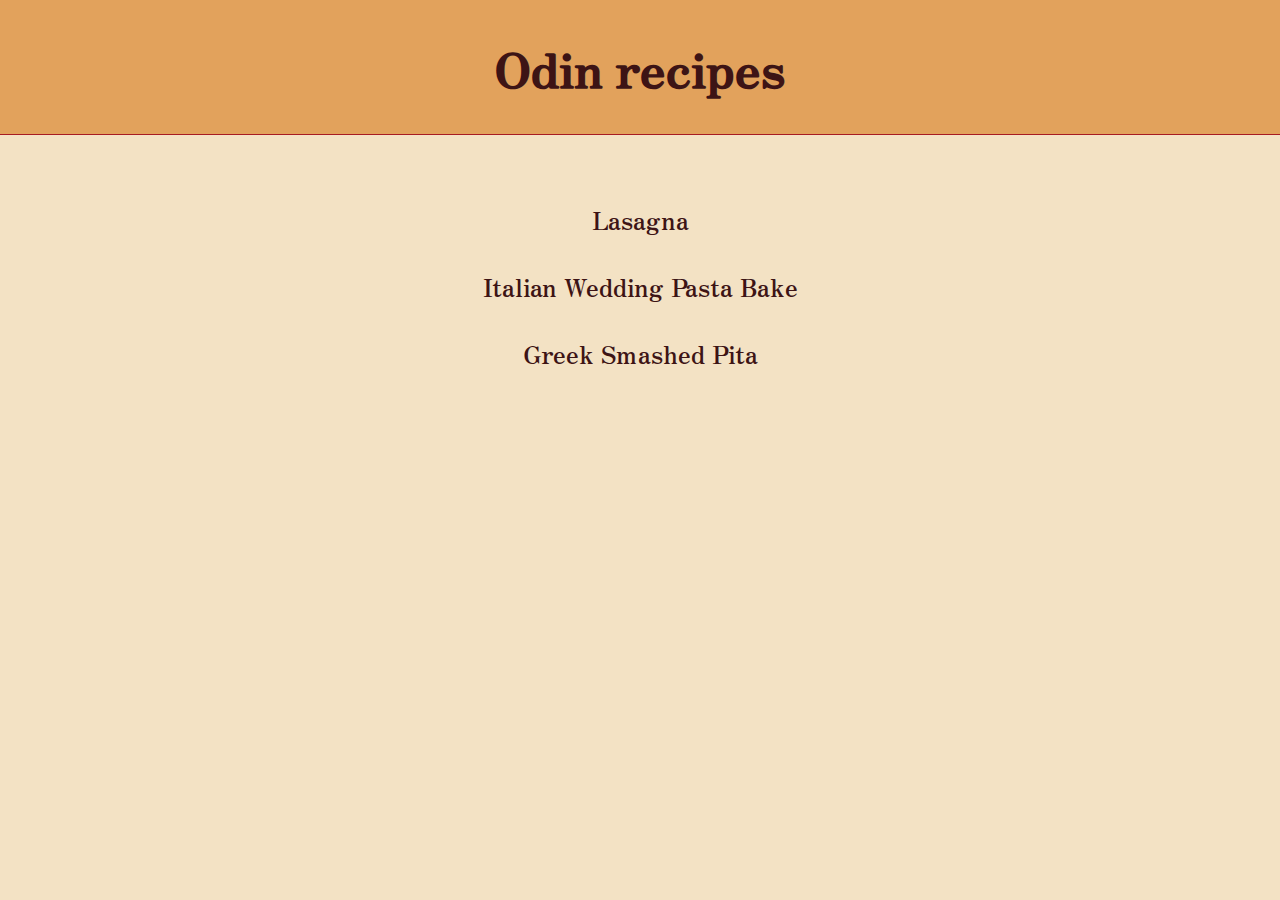
<file: index.html>
<!DOCTYPE html>
<html lang="en">
<head>
    <meta charset="UTF-8">
    <meta name="viewport" content="width=device-width, initial-scale=1.0">
    <title>Odin recipes</title>
    <link rel="stylesheet" href="style.css">

    <style>
        @import url('https://fonts.googleapis.com/css2?family=Shafarik&family=Zen+Antique&display=swap');
    </style>

<body>

    <div class="list">

        <h1>Odin recipes</h1>
        <br>
        <div>
        <a href="./recipes/lasagna.html">Lasagna</a>
        <br>
        <a href="./recipes/pastabake.html">Italian Wedding Pasta Bake</a>
        <br>
        <a href="./recipes/pita.html">Greek Smashed Pita</a>

    </div>
    
</body>
</html>
</file>
<file: style.css>
* {
    font-family: "Zen Antique", serif;
    background-color: #F3E2C4;
    color:#3D1415;
    cursor: default;
    margin:0px;
   
}




h1 {

    font-size: 3rem;
    text-align: center;
    
    background-color: #E2A25C;
    
    padding: 2rem 1rem;
    margin-bottom: 2rem;
   
    border-bottom: 0.1rem solid #A71B22;
        
    
}

.ingredients li, .ingredients ul, .steps li, .steps ol {


    background-color: #E2A25C20;
}

ul {list-style-type: "🌿";}


h3 {

    font-size: 110%;
    margin: 2rem;
    
}

li, a{

    font-size: 100%;
    text-decoration: none;
    
}



a{
    
    transition-duration: 0.5s;
    display: inline-block;
    margin-bottom: 2rem;
    
    
}

a:hover{

    color:#A71B22;   
    cursor:pointer;
      
}


.pic {
    display: block;
    margin-left: auto;
    margin-right: auto;
    max-width: 100%;
    height: auto;

      

}

.list {

    text-align: center;
    font-size: 150%;
}
</file>
